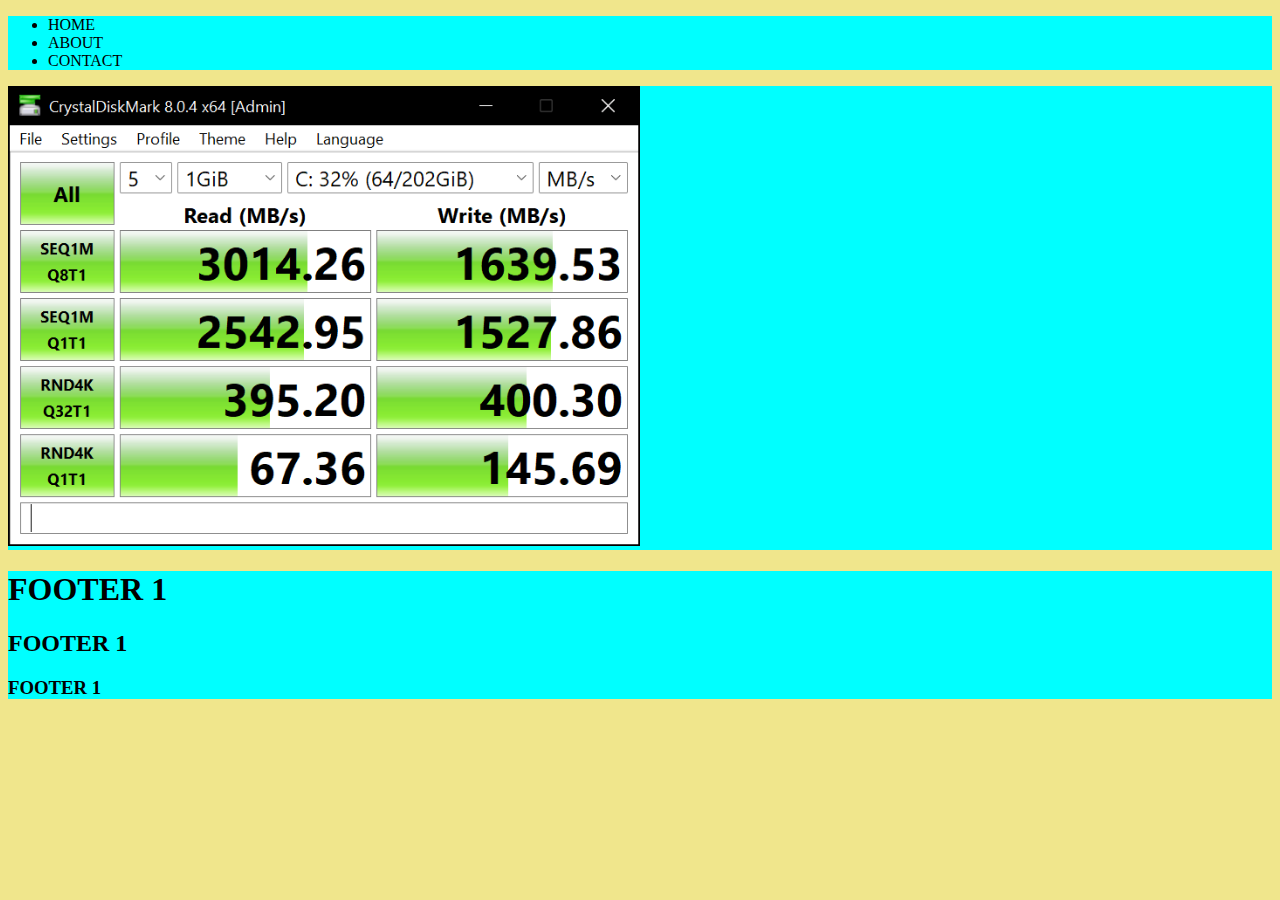
<file: index.html>
<!DOCTYPE html>
<html lang="en">

<head>
    <meta charset="UTF-8">
    <meta http-equiv="X-UA-Compatible" content="IE=edge">
    <meta name="viewport" content="width=device-width, initial-scale=1.0">
    <link rel="stylesheet" href="style.css">
    <title>WEB KU</title>
</head>

<body>
    <!-- navbar start-->
    <div class="container-navbar">
        <ul>
            <li>HOME</li>
            <li>ABOUT</li>
            <li>CONTACT</li>
        </ul>
    </div>
    <!-- navbar end -->

    <!-- content start -->
    <div>
        <img src="./gambar.png" alt="" srcset="" width="50%" height="50%">
    </div>
    <!-- content end -->

    <!-- footer start -->
    <div>
        <h1>FOOTER 1</h1>
        <h2>FOOTER 1</h2>
        <h3>FOOTER 1</h3>
    </div>
    <!-- footer end -->

</html>
</file>
<file: style.css>
body {
    background-color: khaki;
}

div {
    background-color: aqua;
}
</file>
